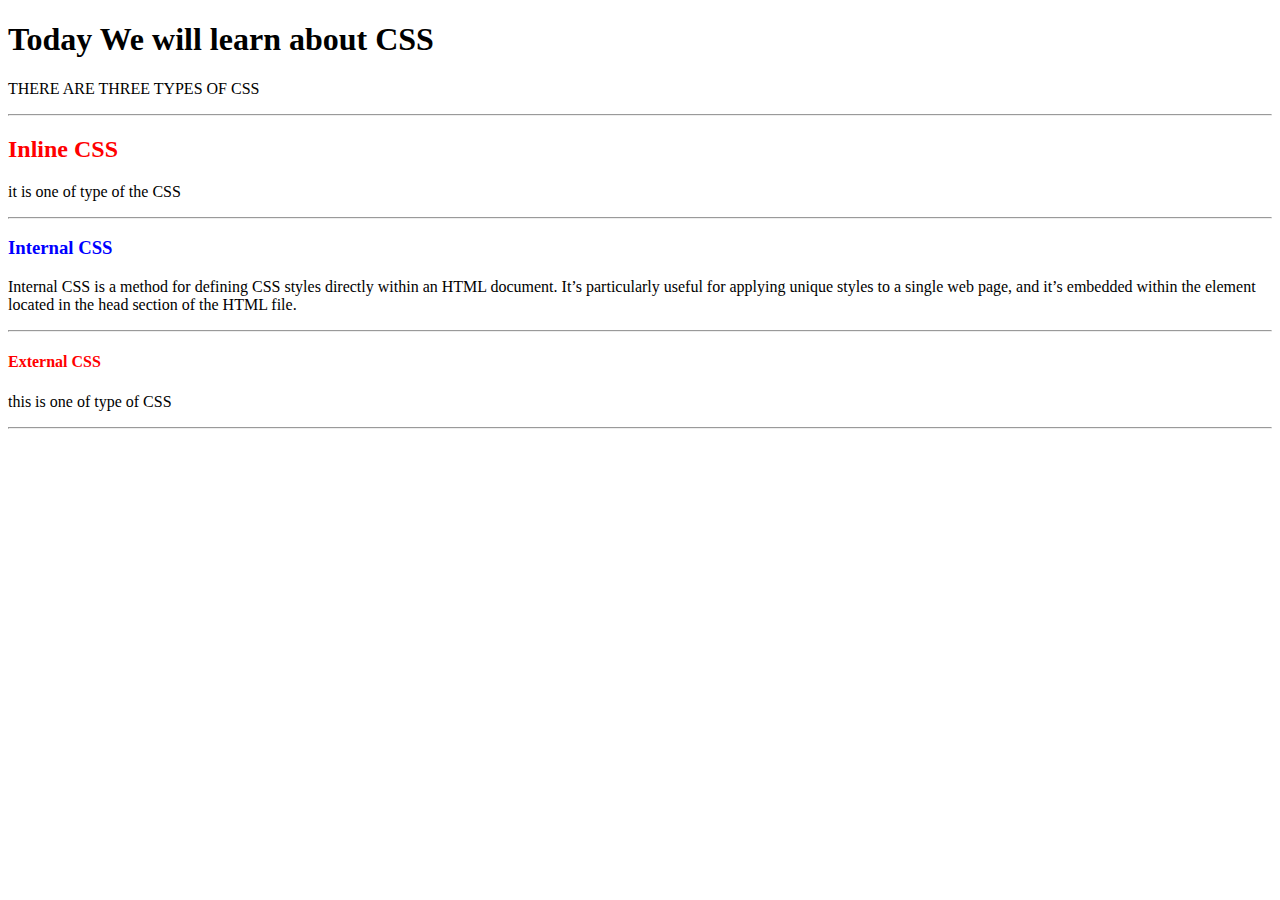
<file: index.html>
<!DOCTYPE html>
<html lang="en">
  <head>
    <meta charset="UTF-8" />
    <meta name="viewport" content="width=device-width, initial-scale=1.0" />
    <title>CSS</title>
    <style>
      h3{
          color:blue;
        }
                                                                                                                                  }
      p{
          color:green;
      }
    </style>
    <link rel="stylesheet" href="Style.css" />
  </head>
  <body>
    <h1>Today We will learn about CSS</h1>
    <p>THERE ARE THREE TYPES OF CSS</p>
    <!--HIGHISHT PIRORITY IS INTERNAL CSS-->
    <hr />
    <h2 style="color: red">Inline CSS</h2>
    <p>it is one of type of the CSS</p>
    <hr />
    <h3>Internal CSS</h3>
    <p>
      Internal CSS is a method for defining CSS styles directly within an HTML
      document. It’s particularly useful for applying unique styles to a single
      web page, and it’s embedded within the element located in the head section
      of the HTML file.
    </p>
    <hr />
    <h4>External CSS</h4>
    <p>this is one of type of CSS</p>
    <hr />

  </body>
</html>
</file>
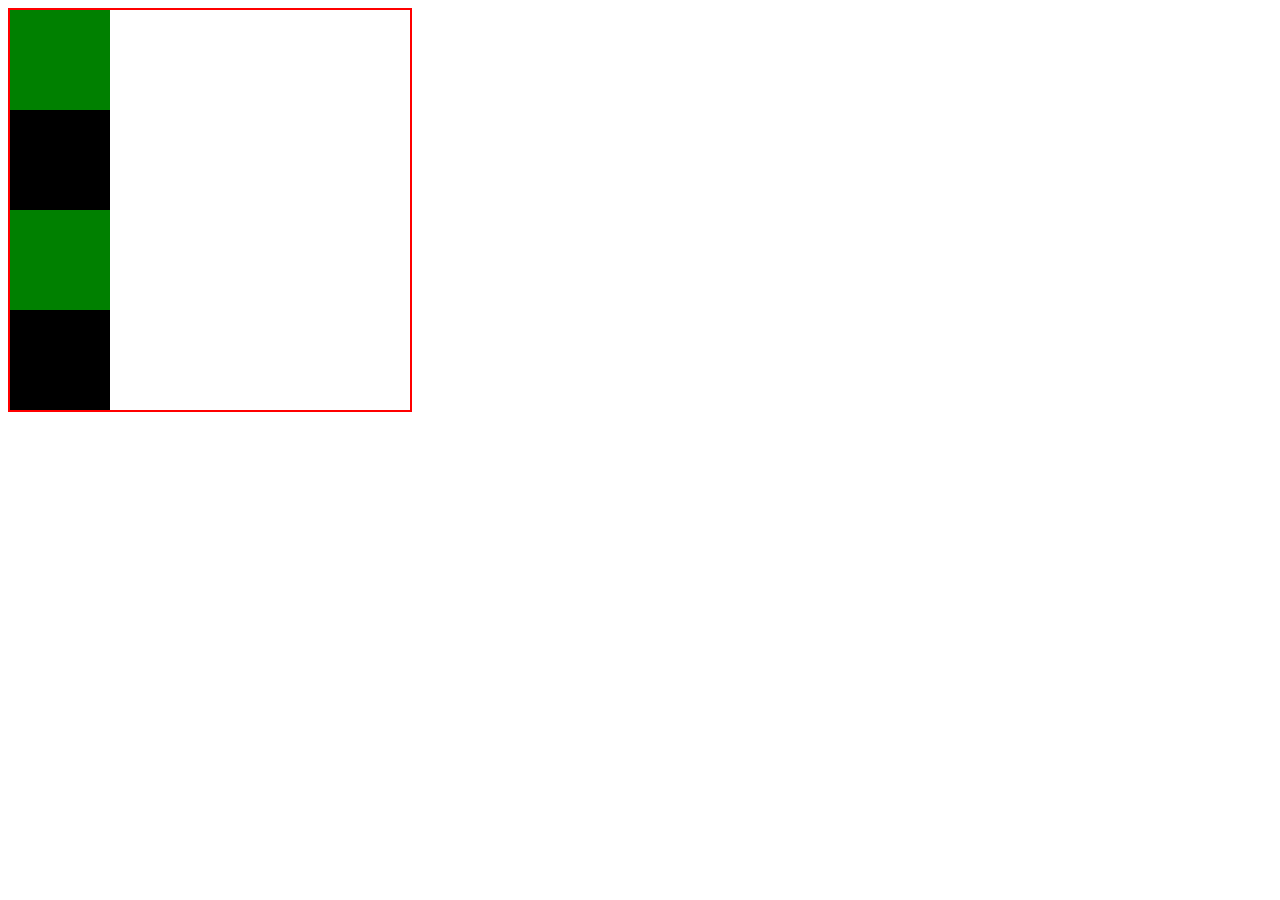
<file: abstract.html>
<!DOCTYPE html>
<html lang="en">
<head>
    <meta charset="UTF-8">
    <meta name="viewport" content="width=device-width, initial-scale=1.0">
    <title>Absolute</title>
    <link rel="stylesheet" href="abstract.css">
</head>
<body>
      <div class="container">
         <div class="box1"></div>
         <div class="box2"></div>
         <div class="box1"></div>
         <div class="box2"></div>
      </div>
</body>
</html>
</file>
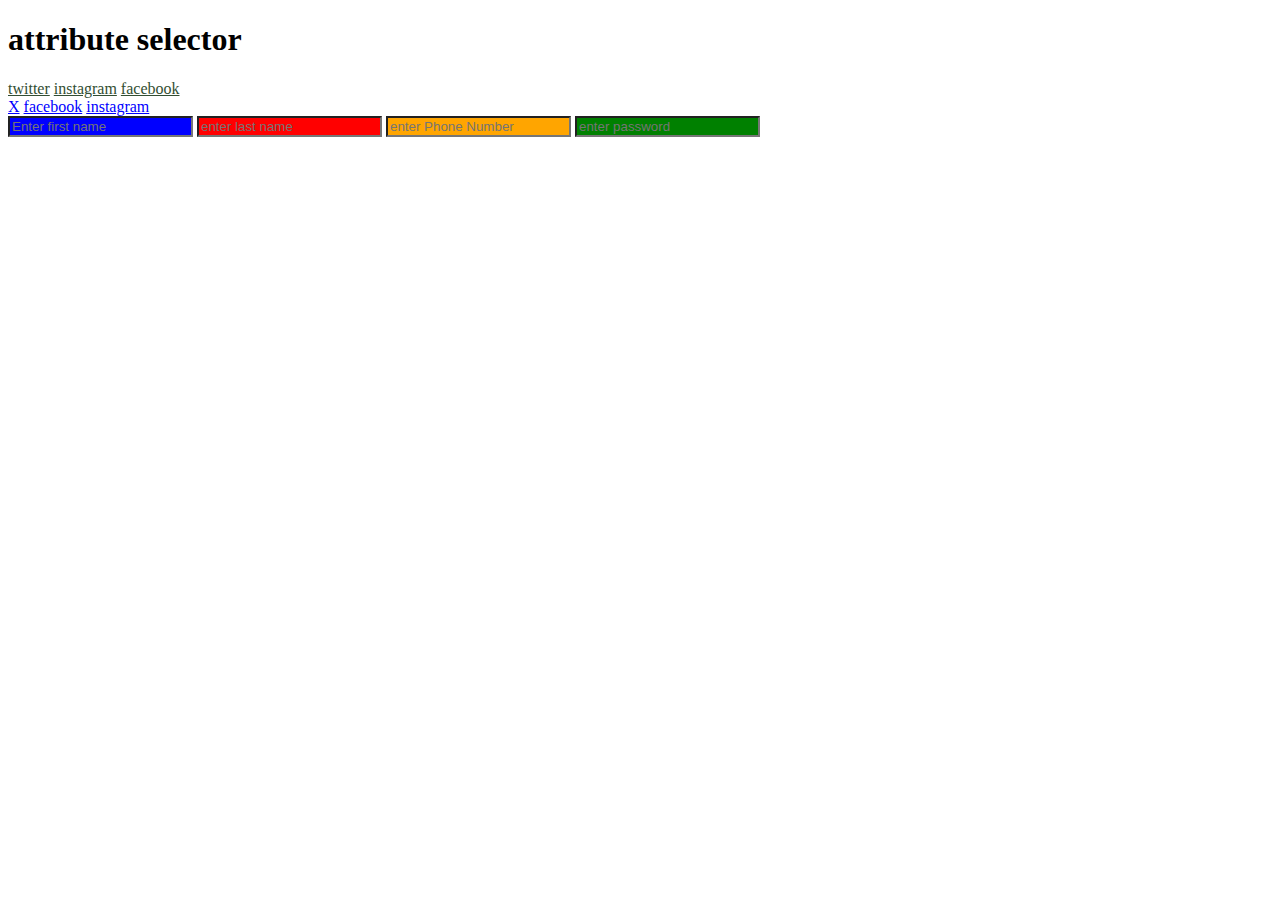
<file: Attribute.html>
<!DOCTYPE html>
<html lang="en">
<head>
    <meta charset="UTF-8">
    <meta name="viewport" content="width=device-width, initial-scale=1.0">
    <title>Attribute</title>
    <link rel="stylesheet" href="Attribute.css">
</head>
<body>
    <div class="container">
        <h1>attribute selector</h1>
        <a href="">twitter</a>
        <a href="">instagram</a>
        <a href="">facebook</a>
    </div>

    <div class="container2">
        <a href="" target="_blank">X</a>
        <a href="" target="_blank">facebook</a>
        <a href="" target="_blank">instagram</a>
    </div>

    <div class="container3">
        <input type="text" name="" id="" placeholder="Enter first name">
        <input type="text" name="" id="" placeholder="enter last name">
        <input type="tel" name="" id="" placeholder="enter Phone Number">
        <input type="password" name="" id="" placeholder="enter password">
    </div>
</body>
</html>
</file>
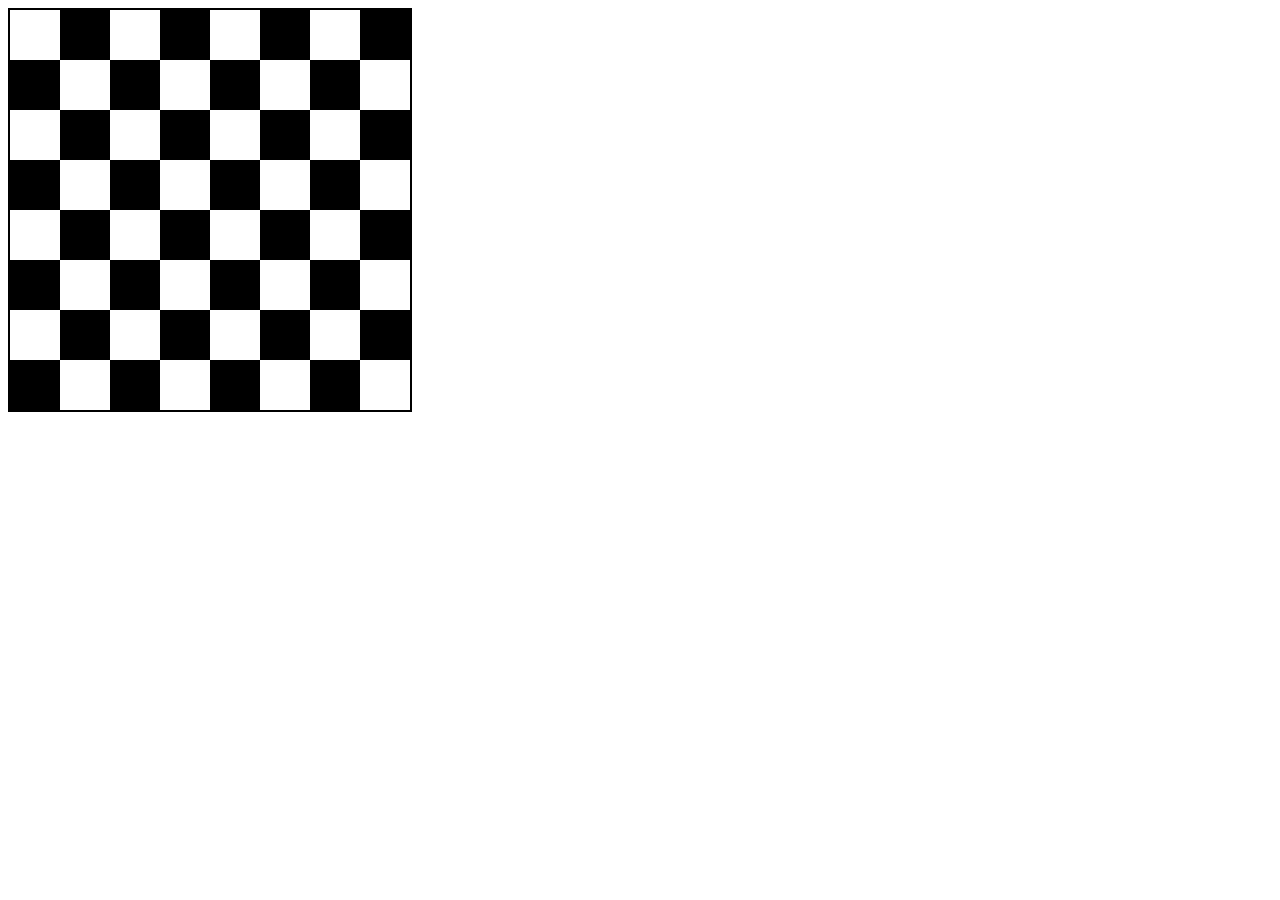
<file: chess.html>
<!DOCTYPE html>
<html lang="en">
<head>
    <meta charset="UTF-8">
    <meta name="viewport" content="width=device-width, initial-scale=1.0">
    <title>chess</title>
    <link rel="stylesheet" href="chess.css">
</head>
<body>
    <div class="container">
        <div class="row1">
           <div class="white"></div>
           <div class="black"></div>
           <div class="white"></div>
           <div class="black"></div>
           <div class="white"></div>
           <div class="black"></div>
           <div class="white"></div>
           <div class="black"></div>
        </div>

        <div class="row2">
            <div class="black"></div>
            <div class="white"></div>
            <div class="black"></div>
            <div class="white"></div>
            <div class="black"></div>
            <div class="white"></div>
            <div class="black"></div>
            <div class="white"></div>
        </div>

        <div class="row1">
            <div class="white"></div>
            <div class="black"></div>
            <div class="white"></div>
            <div class="black"></div>
            <div class="white"></div>
            <div class="black"></div>
            <div class="white"></div>
            <div class="black"></div>
         </div>
 
         <div class="row2">
             <div class="black"></div>
             <div class="white"></div>
             <div class="black"></div>
             <div class="white"></div>
             <div class="black"></div>
             <div class="white"></div>
             <div class="black"></div>
             <div class="white"></div>
         </div>
         <div class="row1">
            <div class="white"></div>
            <div class="black"></div>
            <div class="white"></div>
            <div class="black"></div>
            <div class="white"></div>
            <div class="black"></div>
            <div class="white"></div>
            <div class="black"></div>
         </div>
 
         <div class="row2">
             <div class="black"></div>
             <div class="white"></div>
             <div class="black"></div>
             <div class="white"></div>
             <div class="black"></div>
             <div class="white"></div>
             <div class="black"></div>
             <div class="white"></div>
         </div>
         <div class="row1">
            <div class="white"></div>
            <div class="black"></div>
            <div class="white"></div>
            <div class="black"></div>
            <div class="white"></div>
            <div class="black"></div>
            <div class="white"></div>
            <div class="black"></div>
         </div>
 
         <div class="row2">
             <div class="black"></div>
             <div class="white"></div>
             <div class="black"></div>
             <div class="white"></div>
             <div class="black"></div>
             <div class="white"></div>
             <div class="black"></div>
             <div class="white"></div>
         </div>
    </div>

</body>
</html>
</file>
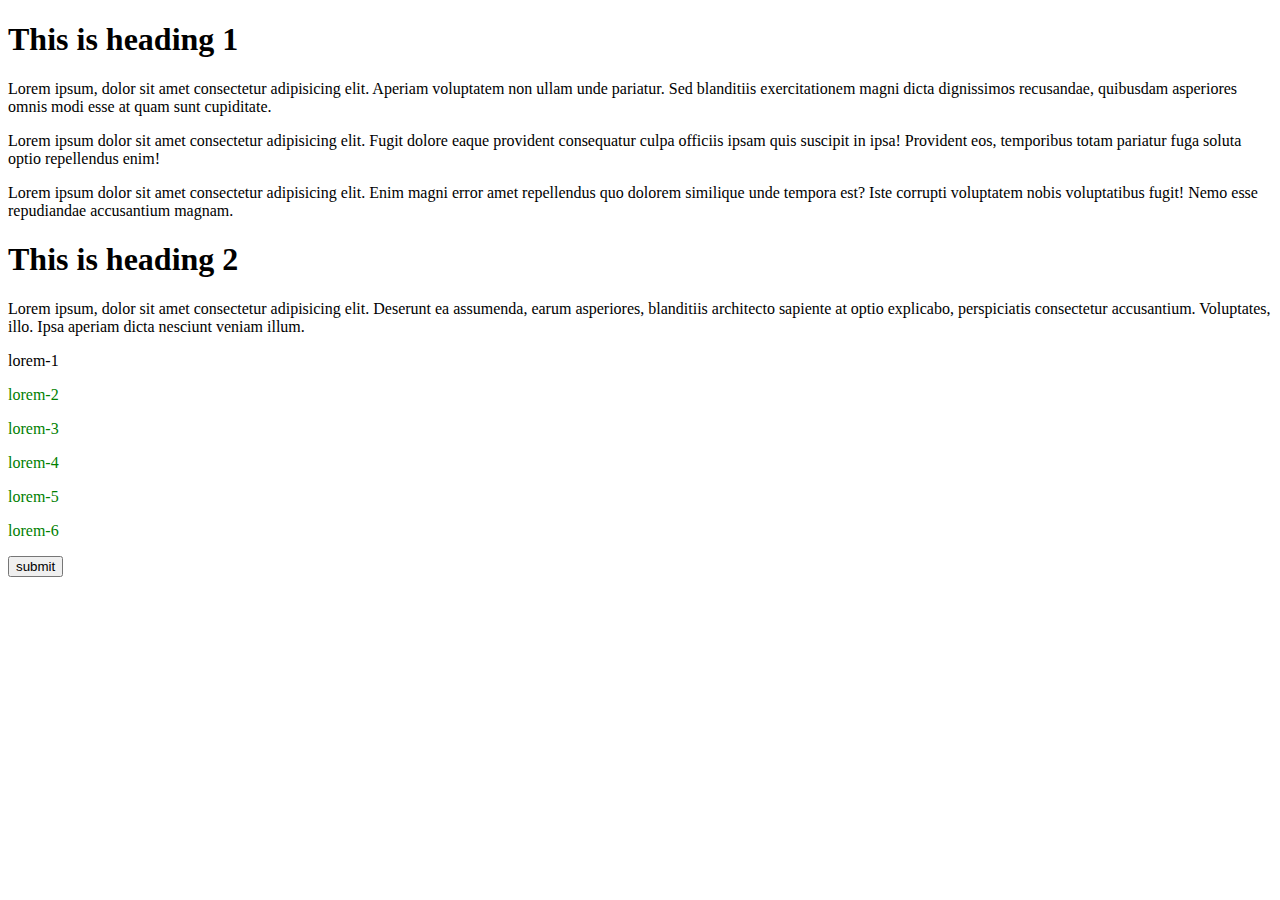
<file: combinator.html>
<!DOCTYPE html>
<html lang="en">
<head>
    <meta charset="UTF-8">
    <meta name="viewport" content="width=device-width, initial-scale=1.0">
    <title>Combinator_Selector</title>
    <link rel="stylesheet" href="Combinator.css">
</head>
<body>
     <div class="container">
        <h1>This is heading 1</h1>
          <p>Lorem ipsum, dolor sit amet consectetur adipisicing elit. Aperiam voluptatem non ullam unde pariatur. Sed blanditiis exercitationem magni dicta dignissimos recusandae, quibusdam asperiores omnis modi esse at quam sunt cupiditate.</p>
          <div class="container2">

            <p>Lorem ipsum dolor sit amet consectetur adipisicing elit. Fugit dolore eaque provident consequatur culpa officiis ipsam quis suscipit in ipsa! Provident eos, temporibus totam pariatur fuga soluta optio repellendus enim!</p>
          </div>

          <p>Lorem ipsum dolor sit amet consectetur adipisicing elit. Enim magni error amet repellendus quo dolorem similique unde tempora est? Iste corrupti voluptatem nobis voluptatibus fugit! Nemo esse repudiandae accusantium magnam.</p>

     </div>

     <div class="container3">
        <h1>This is heading 2   </h1>
        <p>Lorem ipsum, dolor sit amet consectetur adipisicing elit. Deserunt ea assumenda, earum asperiores, blanditiis architecto sapiente at optio explicabo, perspiciatis consectetur accusantium. Voluptates, illo. Ipsa aperiam dicta nesciunt veniam illum.</p>

        <p id="p1">lorem-1</p>
        <p>lorem-2</p>
        <p>lorem-3</p>
        <p>lorem-4</p>
        <p>lorem-5</p>
        <p>lorem-6</p>

        <button>submit</button>
     </div>
</body>
</html>
</file>
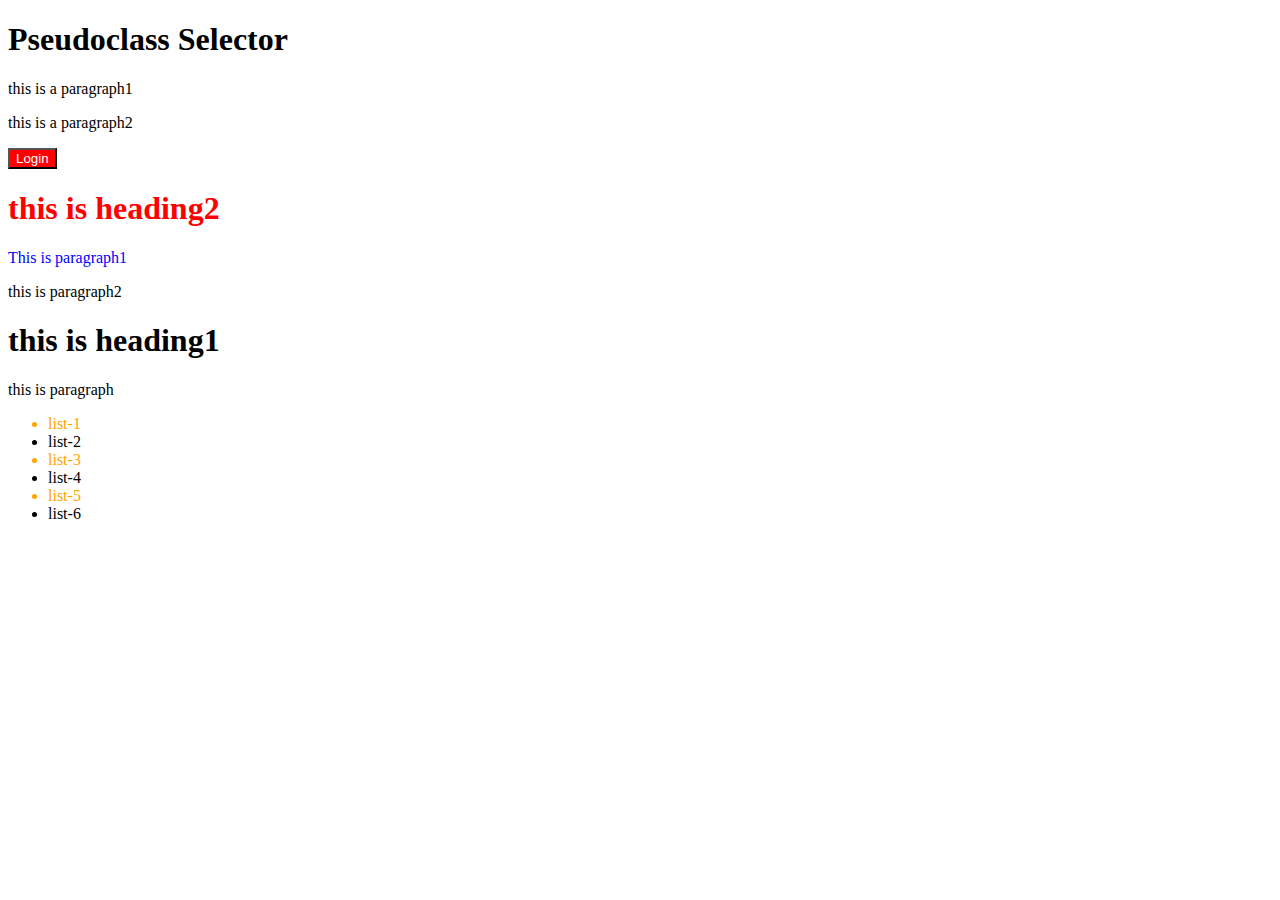
<file: pesudoclass.html>
<!DOCTYPE html>
<html lang="en">
<head>
    <meta charset="UTF-8">
    <meta name="viewport" content="width=device-width, initial-scale=1.0">
    <title>Pseudoclass selector</title>
    <link rel="stylesheet" href="pesudoclass.css">
</head>
<body>
     <div class="container">
        <h1>Pseudoclass Selector</h1>
           <p id="p1">this is a paragraph1</p>
           <p id="p2">this is a paragraph2</p>
           <button >Login</button>
     </div>

     <div class="container2">
         <h1>this is heading2</h1>

         <p>This is paragraph1</p>
         <p>this is paragraph2</p>

         <h1>this is heading1</h1>
         <p>this is paragraph</p>
     </div>

     <div class="container3">
        <ul>
            <li>list-1</li>
            <li>list-2</li>
            <li>list-3</li>
            <li>list-4</li>
            <li>list-5</li>
            <li>list-6</li>
        </ul>
        
     </div>
    
</body>
</html>
</file>
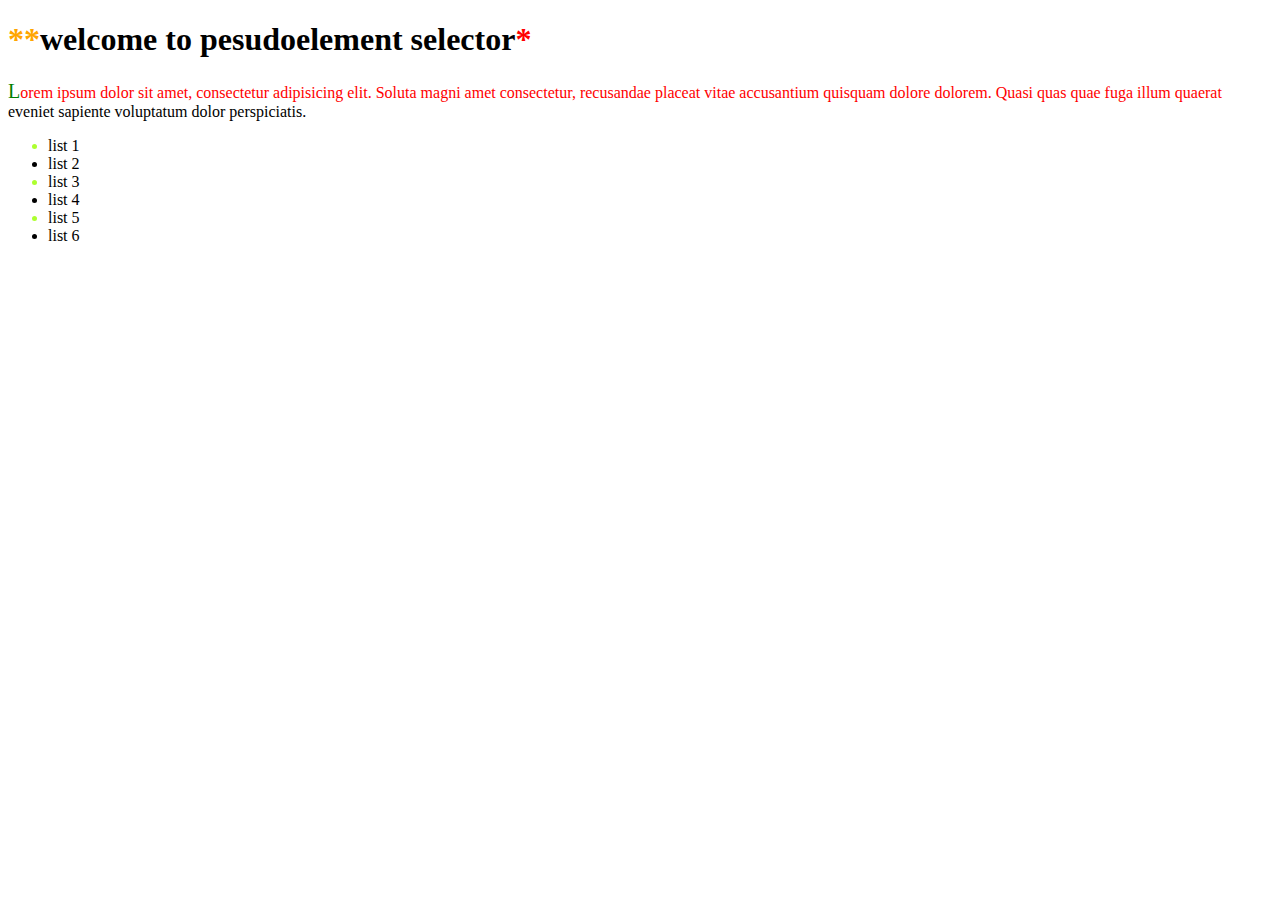
<file: pesudoelement.html>
<!DOCTYPE html>
<html lang="en">
<head>
    <meta charset="UTF-8">
    <meta name="viewport" content="width=device-width, initial-scale=1.0">
    <title>PesudoElement</title>
    <link rel="stylesheet" href="pesudoeleemnt.css">
</head>
<body>
    <div class="container">
        <h1>welcome to pesudoelement selector</h1>

        <p>Lorem ipsum dolor sit amet, consectetur adipisicing elit. Soluta magni amet consectetur, recusandae placeat vitae accusantium quisquam dolore dolorem. Quasi quas quae fuga illum quaerat eveniet sapiente voluptatum dolor perspiciatis. </p>
    </div>

    <div class="container2">
        <ul>
            <li>list 1</li>
            <li>list 2</li>
            <li>list 3</li>
            <li>list 4</li> 
            <li>list 5</li>
            <li>list 6</li>
        </ul>
    </div>
</body>
</html>
</file>
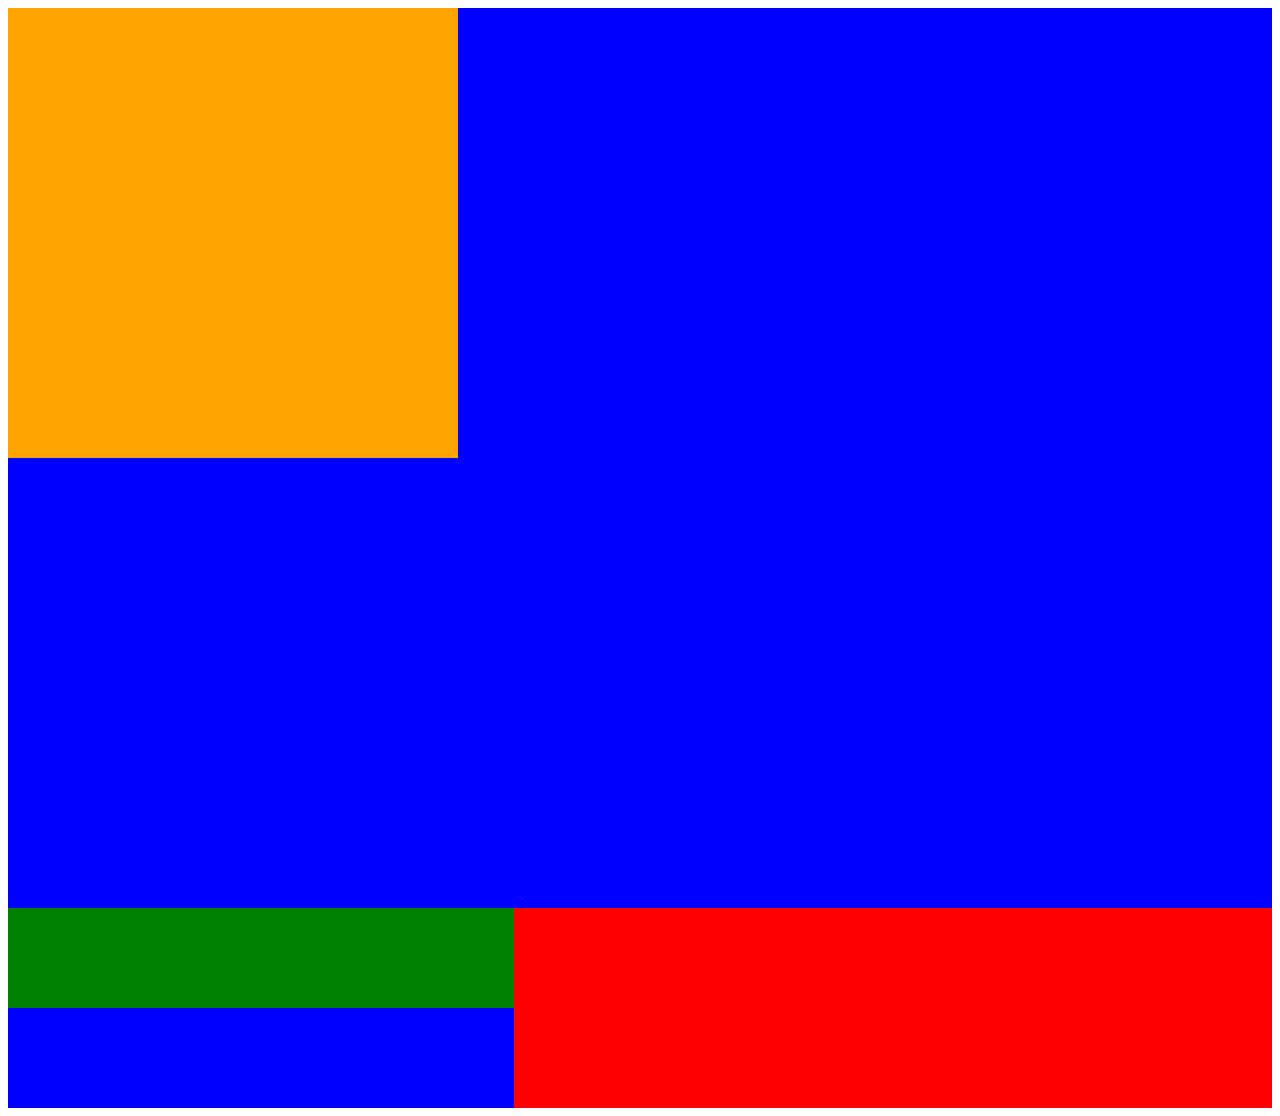
<file: Relative.html>
<!DOCTYPE html>
<html lang="en">
<head>
    <meta charset="UTF-8">
    <meta name="viewport" content="width=device-width, initial-scale=1.0">
   <link rel="stylesheet" href="Relative.css">
   <title>Relative</title>
</head>
<body>

    <div class="container2">
         <div class="box3"></div>
    </div>
    
    <div class="container">
        <div class="box1"></div>
        <div class="box2"></div>
    </div>
</body>
</html>
</file>
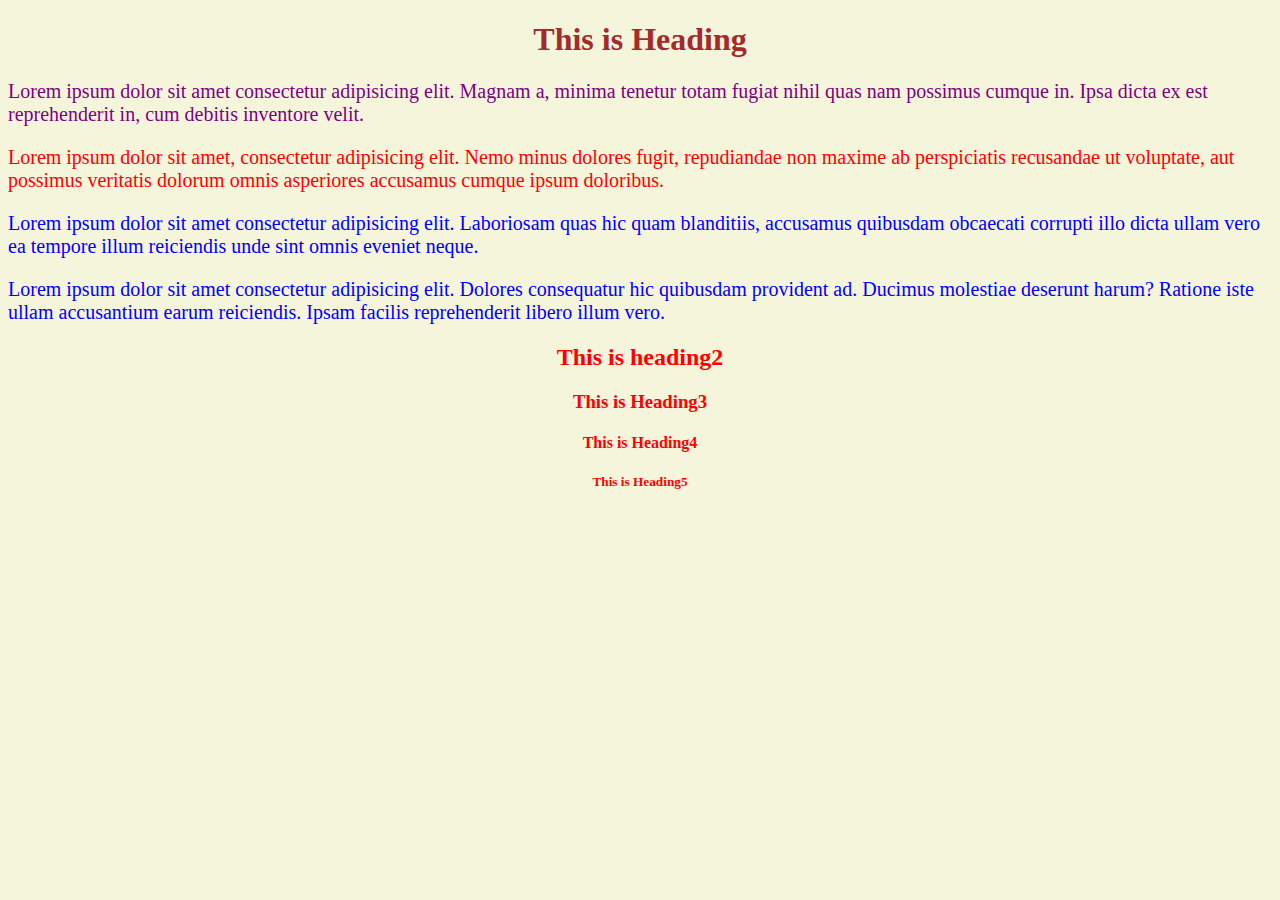
<file: Simpleselector.html>
<!DOCTYPE html>
<html lang="en">
<head>
    <meta charset="UTF-8">
    <meta name="viewport" content="width=device-width, initial-scale=1.0">
    <title>Simple_Selector</title>
    <link rel="stylesheet" href="simpleSelector.css">
</head>
<body>
    <h1>This is Heading</h1>
    <p id="para1">Lorem ipsum dolor sit amet consectetur adipisicing elit. Magnam a, minima tenetur totam fugiat nihil quas nam possimus cumque in. Ipsa dicta ex est reprehenderit in, cum debitis inventore velit.</p>

    <p id="para2">Lorem ipsum dolor sit amet, consectetur adipisicing elit. Nemo minus dolores fugit, repudiandae non maxime ab perspiciatis recusandae ut voluptate, aut possimus veritatis dolorum omnis asperiores accusamus cumque ipsum doloribus.</p>

    <p class="para"> Lorem ipsum dolor sit amet consectetur adipisicing elit. Laboriosam quas hic quam blanditiis, accusamus quibusdam obcaecati corrupti illo dicta ullam vero ea tempore illum reiciendis unde sint omnis eveniet neque.</p>

    <p class="para">Lorem ipsum dolor sit amet consectetur adipisicing elit. Dolores consequatur hic quibusdam provident ad. Ducimus molestiae deserunt harum? Ratione iste ullam accusantium earum reiciendis. Ipsam facilis reprehenderit libero illum vero.</p>


    <h2>This is heading2</h2>
    <h3>This is Heading3</h3>
    <h4>This is Heading4</h4>
    <h5>This is Heading5</h5>
</body>
</html>
</file>
<file: Style.css>
h4{
    color: red;
}
</file>
<file: abstract.css>
.container{
   height: 400px;
   width: 400px;
   border: 2px solid red;
  
}

.container >.box1{
    height: 100px;
    width: 100px;
    background-color: green;
}

.container >.box2{
   height:100px ;
   width: 100px;
   background-color:black ;
}
</file>
<file: Attribute.css>
.container > a[href]{
    color:rgb(50, 78, 50) ;
}

.container2 > a[target="_blank"]
{
  color: blue;
}
.container3 > input[type="text"]:nth-child(1){
    color: red;
    background-color: blue;
}

.container3 > input[type="text"]:nth-child(2){
    color: red;
    background-color: red;
}

.container3 > input[type="password"]{
    background-color: green;
    color: blue;
}

.container3 > input[type="tel"]{
    background-color: orange;
    color: blue;
}
</file>
<file: chess.css>
.container{
    height: 400px;
    width: 400px;
    border: 2px solid black;
    
}

.row1,.row2{
    display: flex;
}

.white{
    height: 50px;
    width: 50px;
    background-color: white;

}

.black{
    height: 50px;
    width: 50px;
    background-color: black;
}
</file>
<file: Combinator.css>
/*combination of two or more simple selector*/

/*descsendant selector */
/*
.container p{
    color: red;
}

.container2 p{
    color: orange;
}

 h1{
    color: brown;
}

.container3 p{
    color: rebeccapurple;
}
*/

/*
.container > p{
    color: red;
} 
*/

/*
.container > .container2 > p{
    color: red;
} 
*/
/*
.container3 > #p1{
   color: red;
}
*/

/*
.container3 > #p1+p {
    color: blue;
}

*/

/*
.container3 > #p1+p+p{
        color: orange;]
}
        */

.container3 > #p1~p{
    color: green;
}

.container3 > button:hover {
    color:wheat;
    background-color: brown;
}
</file>
<file: pesudoclass.css>
.container > button{
    background-color: red;
    color: white;
}

.container > button:hover{
    background-color: blue;
}

.container > button:active{
    background-color: green;
}

.container2 >h1:first-child {
    color: red;
}

/*
.container2 >h1:last-child {
    color: red;
}*/

.container2 >p:first-of-type{
    color: blue;
}
/*
.container3 > ul >li:nth-child(3){
    color: red;
}

.container3 > ul >li:nth-child(2n){
    color: red;
}

*/

.container3 > ul >li:nth-child(2n+1)
{
    color: orange;
}
</file>
<file: pesudoeleemnt.css>
.container > p::first-letter{
    color: green;
   font-size: 20px;
}

.container >p::first-line{
    color: red;
}

/*
.container2  > ol >li::marker{
    color: red;
}
*/

.container2>ul>li:nth-child(2n-1)::marker{
    color:greenyellow;
}

::selection{
    background-color: red;  
}

.container >h1::after{
    content:"*" ;
    color: red;
}

.container >h1::before{
    content: "**";
    color: orange;
}
</file>
<file: Relative.css>
.container{
    height:200px;
    background-color: red;
}

div.box1{
    height:50% ;
    width: 40%;
    background-color: green;
}

div.box2{
    height:50% ;
    width: 40%;
    background-color: blue;
}

.container2{
    height: 100vh;
    background-color: blue;

}

.container2 >.box3{
    height: 50vh;
    width: 50vh;
    background-color: orange;
}
</file>
<file: simpleSelector.css>
/*simple Selector*/
/* Tagname Selector*/
h1{
    color:brown;
    text-align: center;
}

/* Using ID Selector */
#para1{
    color: purple;
    font-size: 20px;
}

#para2{
    color: red;
    font-size: 20px;
}


/* Class Selector */

.para{
    color: blue;
    font-size: 20px;
}


/* universal selector*/

*{
    background-color:beige;
      
}

/*group selector*/

h2,h3,h4,h5{
    color: red;
    text-align: center;
}
</file>
